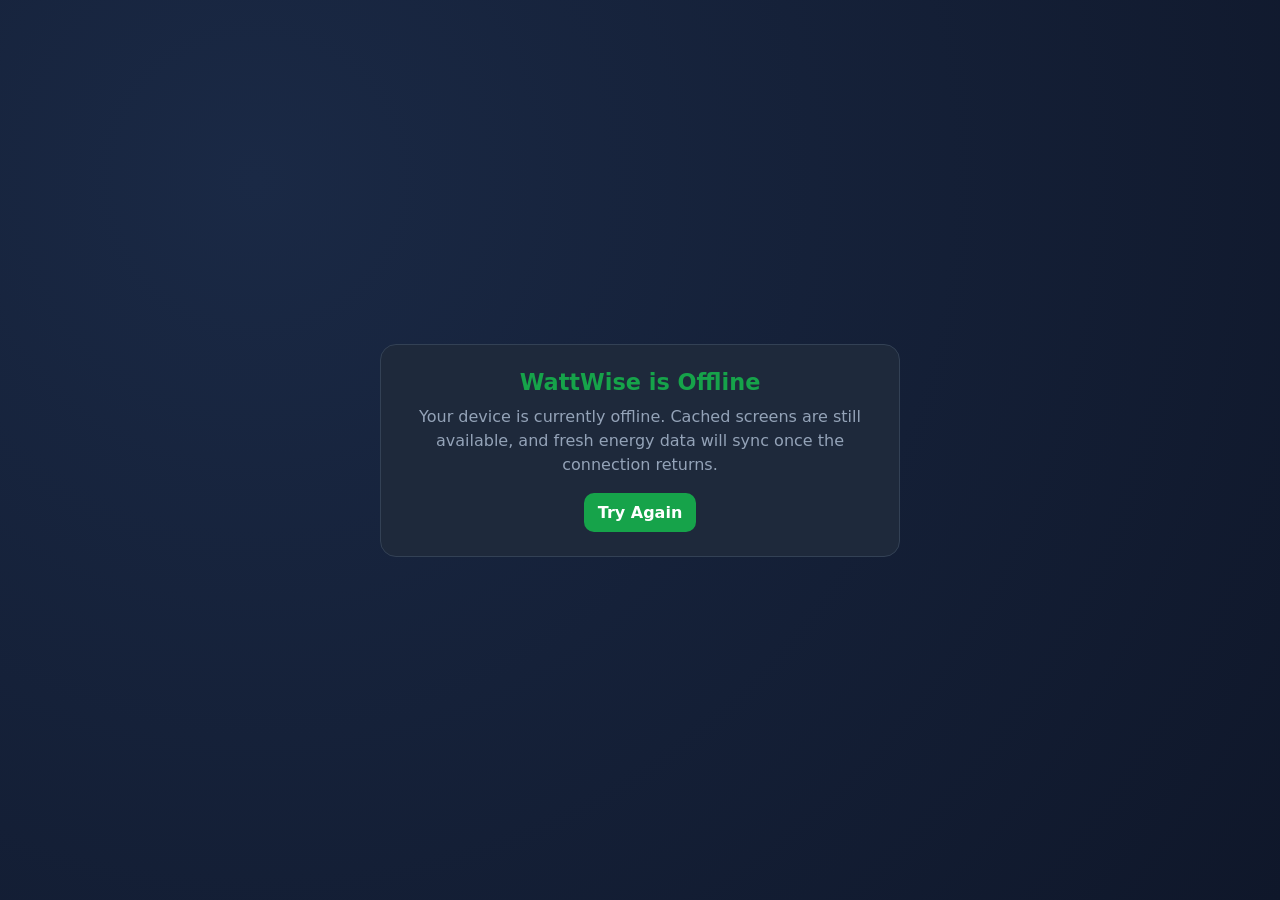
<file: Server Side/user-frontend/static/offline.html>
<!DOCTYPE html>
<html lang="en">
<head>
<meta charset="UTF-8">
<meta name="viewport" content="width=device-width, initial-scale=1.0">
<title>WattWise Offline</title>
<style>
:root { --bg:#0f172a; --panel:#1e293b; --text:#f8fafc; --muted:#94a3b8; --accent:#16a34a; }
* { box-sizing:border-box; }
body {
  margin:0;
  min-height:100vh;
  display:grid;
  place-items:center;
  padding:24px;
  font-family: Inter, system-ui, sans-serif;
  background: radial-gradient(circle at 20% 20%, #1a2945, var(--bg));
  color:var(--text);
}
.card {
  width:min(520px, 100%);
  background:var(--panel);
  border:1px solid #334155;
  border-radius:16px;
  padding:24px;
  text-align:center;
}
h1 { margin:0 0 10px; font-size:1.4rem; color:var(--accent); }
p { margin:0; color:var(--muted); line-height:1.5; }
a {
  margin-top:16px;
  display:inline-block;
  color:#fff;
  background:var(--accent);
  text-decoration:none;
  padding:10px 14px;
  border-radius:10px;
  font-weight:600;
}
</style>
</head>
<body>
  <div class="card">
    <h1>WattWise is Offline</h1>
    <p>Your device is currently offline. Cached screens are still available, and fresh energy data will sync once the connection returns.</p>
    <a href="/">Try Again</a>
  </div>
</body>
</html>
</file>
